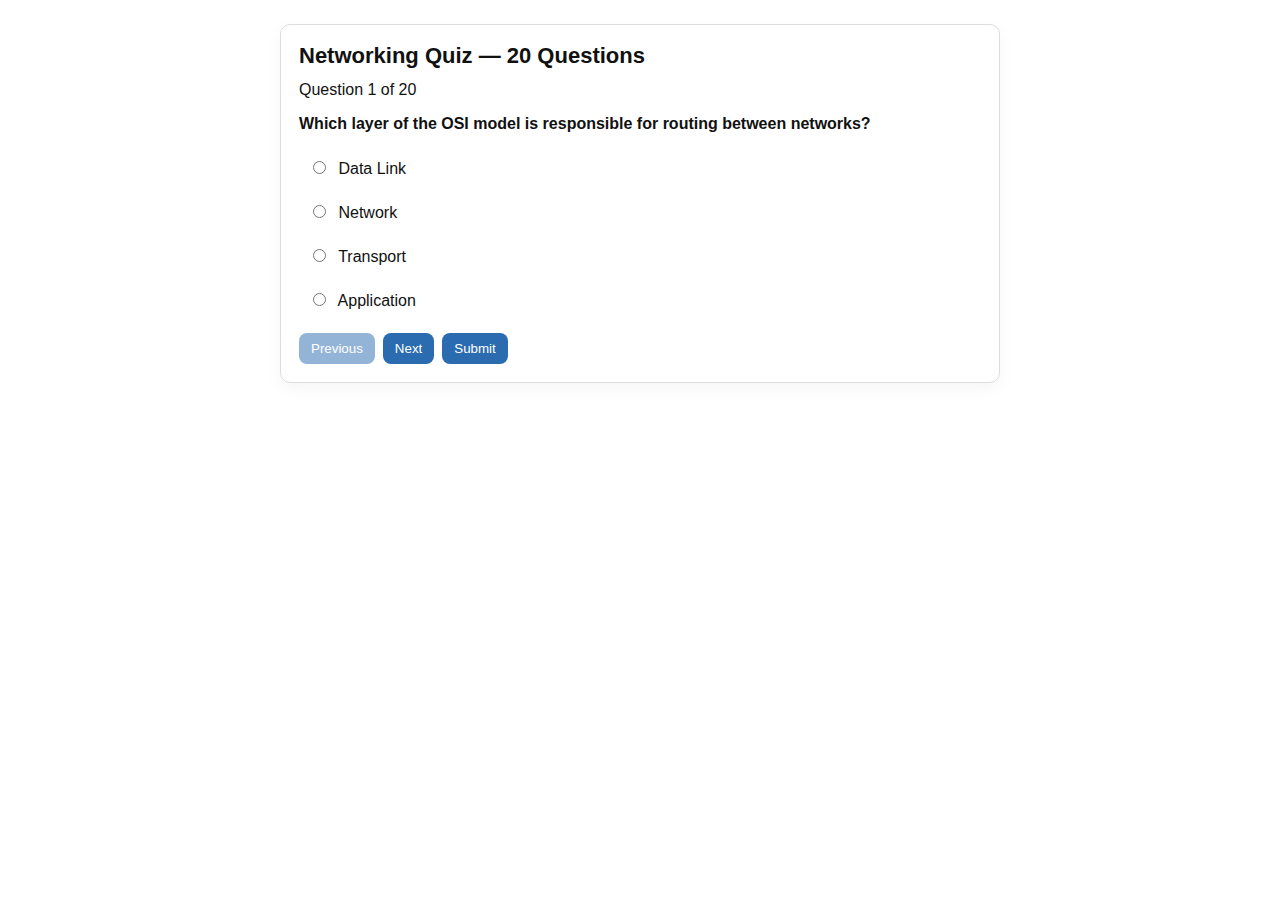
<file: networking.html>
<!doctype html>
<html lang="en">
<head>
  <meta charset="utf-8" />
  <meta name="viewport" content="width=device-width,initial-scale=1" />
  <title>Networking Questions</title>
  <style>
    body{font-family: Arial, Helvetica, sans-serif;max-width:720px;margin:24px auto;padding:0 16px;color:#111}
    .card{border-radius:10px;padding:18px;border:1px solid #ddd;box-shadow:0 6px 18px rgba(0,0,0,0.04)}
    h1{font-size:22px;margin:0 0 12px}
    .question{margin:16px 0;font-weight:600}
    .options label{display:block;padding:8px;border-radius:6px;margin:6px 0;border:1px solid transparent;cursor:pointer}
    .options input{margin-right:8px}
    .controls{display:flex;gap:8px;margin-top:14px}
    button{padding:8px 12px;border-radius:8px;border:0;background:#2b6cb0;color:white;cursor:pointer}
    button[disabled]{opacity:0.5;cursor:default}
    .result{margin-top:16px;padding:12px;background:#f7f7f7;border-radius:8px}
    .score{font-size:18px;font-weight:700}
  </style>
</head>
<body>
  <div class="card">
    <h1>Networking Quiz — 20 Questions</h1>
    <div id="quiz">
      <div id="qnum"></div>
      <div class="question" id="question"></div>
      <div class="options" id="options"></div>
      <div class="controls">
        <button id="prev">Previous</button>
        <button id="next">Next</button>
        <button id="submit">Submit</button>
      </div>
      <div id="feedback" class="result" style="display:none"></div>
    </div>
  </div>

<script>
const questions = [
  { q: 'Which layer of the OSI model is responsible for routing between networks?', options: ['Data Link','Network','Transport','Application'], answer: 1 },
  { q: 'Which protocol provides reliable, connection-oriented communication?', options: ['UDP','ICMP','TCP','ARP'], answer: 2 },
  { q: 'What does DHCP do in a network?', options: ['Resolves domain names','Assigns IP addresses automatically','Encrypts traffic','Forwards packets between networks'], answer: 1 },
  { q: 'Which address is unique to a network interface card (NIC)?', options: ['IP address','MAC address','Subnet mask','Default gateway'], answer: 1 },
  { q: 'Which protocol translates domain names like example.com to IP addresses?', options: ['DHCP','DNS','FTP','SMTP'], answer: 1 },
  { q: 'What port number is normally used by HTTP?', options: ['21','22','80','443'], answer: 2 },
  { q: 'Which protocol is connectionless and used for streaming?', options: ['TCP','UDP','ARP','SSH'], answer: 1 },
  { q: 'What is the function of ARP (Address Resolution Protocol)?', options: ['Map domain names to IPs','Map IP addresses to MAC addresses','Assign IP addresses','Route packets'], answer: 1 },
  { q: 'Which device operates primarily at the Data Link layer and forwards frames by MAC address?', options: ['Router','Switch','Hub','Firewall'], answer: 1 },
  { q: 'What does NAT (Network Address Translation) do?', options: ['Converts domain names','Translates private IPs to public IPs','Encrypts packets','Blocks traffic'], answer: 1 },
  { q: 'Which IP version has 128-bit addresses?', options: ['IPv4','IPv6','Both','Neither'], answer: 1 },
  { q: 'What is the main difference between a switch and a hub?', options: ['Switches operate at layer 3, hubs at layer 2','Switches forward by MAC, hubs broadcast to all ports','Hubs are smarter than switches','Switches and hubs are identical'], answer: 1 },
  { q: 'Which tool uses ICMP to test connectivity to another host?', options: ['traceroute','ftp','ping','nslookup'], answer: 2 },
  { q: 'Which protocol secures web traffic with encryption (HTTPS)?', options: ['TLS/SSL','FTP','Telnet','SMTP'], answer: 0 },
  { q: 'What is a subnet mask used for?', options: ['To encrypt data','To divide an IP network into subnets','To assign DNS servers','To route between ISPs'], answer: 1 },
  { q: 'Which protocol is used to transfer files between hosts?', options: ['FTP','SMTP','DNS','ARP'], answer: 0 },
  { q: 'Which layer of the OSI model provides end-to-end communication and flow control?', options: ['Application','Transport','Network','Physical'], answer: 1 },
  { q: 'What is a default gateway?', options: ['The primary DNS server','A router that forwards traffic to outside networks','A firewall rule','A MAC address'], answer: 1 },
  { q: 'What does VLAN stand for?', options: ['Virtual Local Area Network','Variable LAN Address Node','Verified LAN Access','Virtual Link Aggregation Name'], answer: 0 },
  { q: 'Which statement describes latency?', options: ['Amount of data transferred per second','Delay between sending and receiving data','Number of active connections','Size of a packet'], answer: 1 }
];

let current = 0;
const userAnswers = new Array(questions.length).fill(null);

const qnumEl = document.getElementById('qnum');
const questionEl = document.getElementById('question');
const optionsEl = document.getElementById('options');
const prevBtn = document.getElementById('prev');
const nextBtn = document.getElementById('next');
const submitBtn = document.getElementById('submit');
const feedbackEl = document.getElementById('feedback');

function renderQuestion(index){
  const item = questions[index];
  qnumEl.textContent = `Question ${index+1} of ${questions.length}`;
  questionEl.textContent = item.q;
  optionsEl.innerHTML = '';
  item.options.forEach((opt, i) => {
    const id = `opt-${index}-${i}`;
    const label = document.createElement('label');
    label.htmlFor = id;
    label.innerHTML = `<input type="radio" name="answer" id="${id}" value="${i}" ${userAnswers[index]===i? 'checked' : ''} /> ${opt}`;
    optionsEl.appendChild(label);
  });
  prevBtn.disabled = index === 0;
  nextBtn.disabled = index === questions.length-1;
  feedbackEl.style.display = 'none';
}

optionsEl.addEventListener('change', (e)=>{
  if(e.target && e.target.name === 'answer'){
    userAnswers[current] = Number(e.target.value);
  }
});

prevBtn.addEventListener('click', ()=>{
  if(current>0) { current--; renderQuestion(current); }
});
nextBtn.addEventListener('click', ()=>{
  if(current<questions.length-1) { current++; renderQuestion(current); }
});

submitBtn.addEventListener('click', ()=>{
  const answeredCount = userAnswers.filter(a=>a!==null).length;
  let score = 0;
  questions.forEach((q,i)=>{ if(userAnswers[i]===q.answer) score++; });
  const percent = Math.round((score / questions.length) * 100);
  feedbackEl.style.display = 'block';
  feedbackEl.innerHTML = `
    <div class="score">Score: ${score} / ${questions.length} (${percent}%)</div>
    <div>Answered: ${answeredCount} out of ${questions.length}</div>
    <details style="margin-top:8px">
      <summary>Show answers</summary>
      <ol>
        ${questions.map((q,i)=>`<li><strong>${q.q}</strong><br/>Your answer: ${userAnswers[i]===null? '<em>Not answered</em>' : q.options[userAnswers[i]]} — Correct: ${q.options[q.answer]}</li>`).join('')}
      </ol>
    </details>
  `;
  feedbackEl.scrollIntoView({behavior:'smooth'});
});

renderQuestion(0);
</script>
</body>
</html>
</file>
